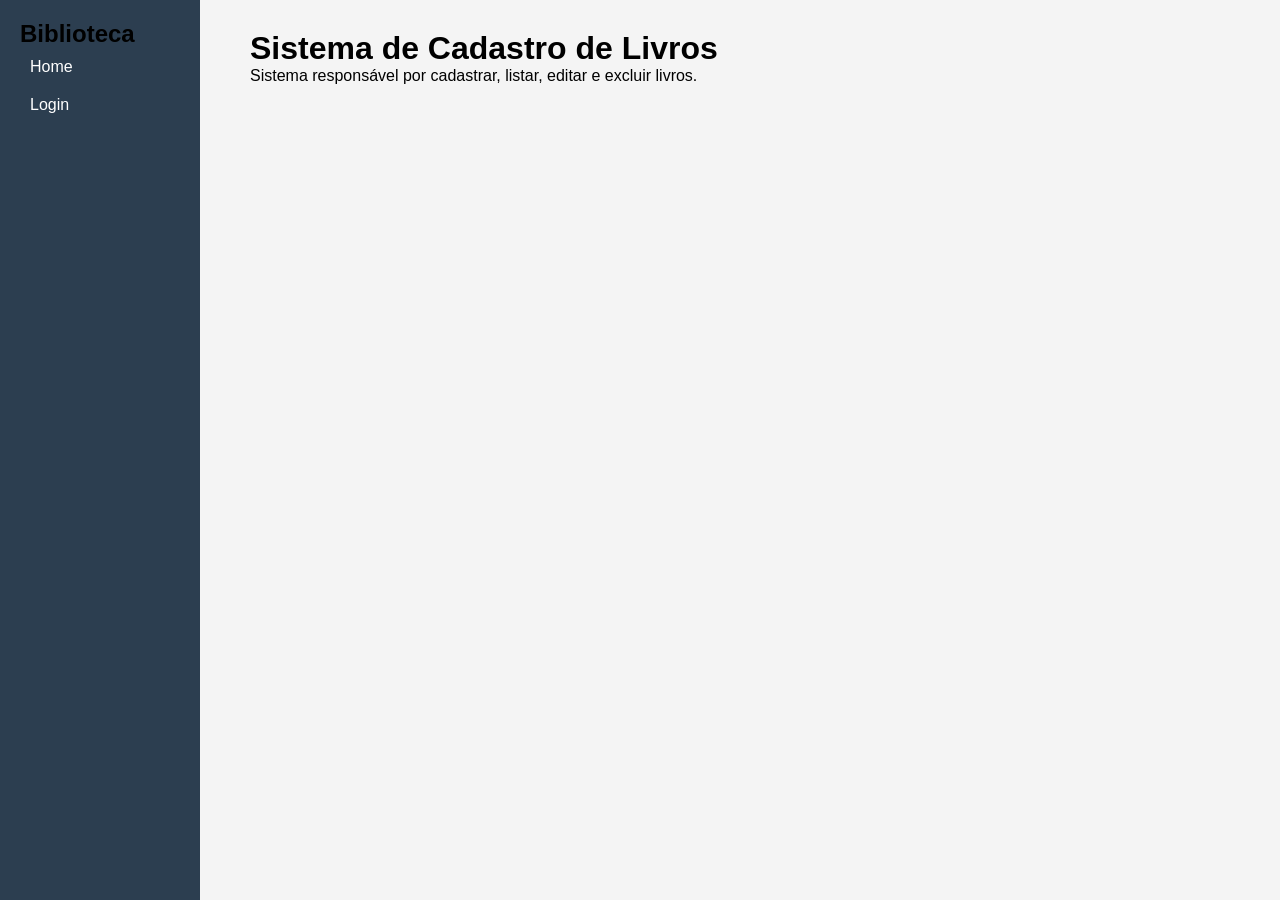
<file: index.html>
<!DOCTYPE html>
<html lang="pt-br">
<head>
<meta charset="UTF-8">
<title>Sistema de Cadastro de Livros</title>
<link rel="stylesheet" href="style.css">
</head>
<body>

<div class="sidebar">

<h2>Biblioteca</h2>

<a href="index.html">Home</a>
<a href="login.html">Login</a>

<div id="menuCrud" style="display:none;">
<a href="cadastro.html">Cadastrar Livro</a>
<a href="listagem.html">Listagem</a>
<a href="#" onclick="sair()">Sair</a>
</div>

</div>

<div class="conteudo">

<h1>Sistema de Cadastro de Livros</h1>

<p>
Sistema responsável por cadastrar, listar,
editar e excluir livros.
</p>

</div>

<script src="script.js"></script>

</body>
</html>
</file>
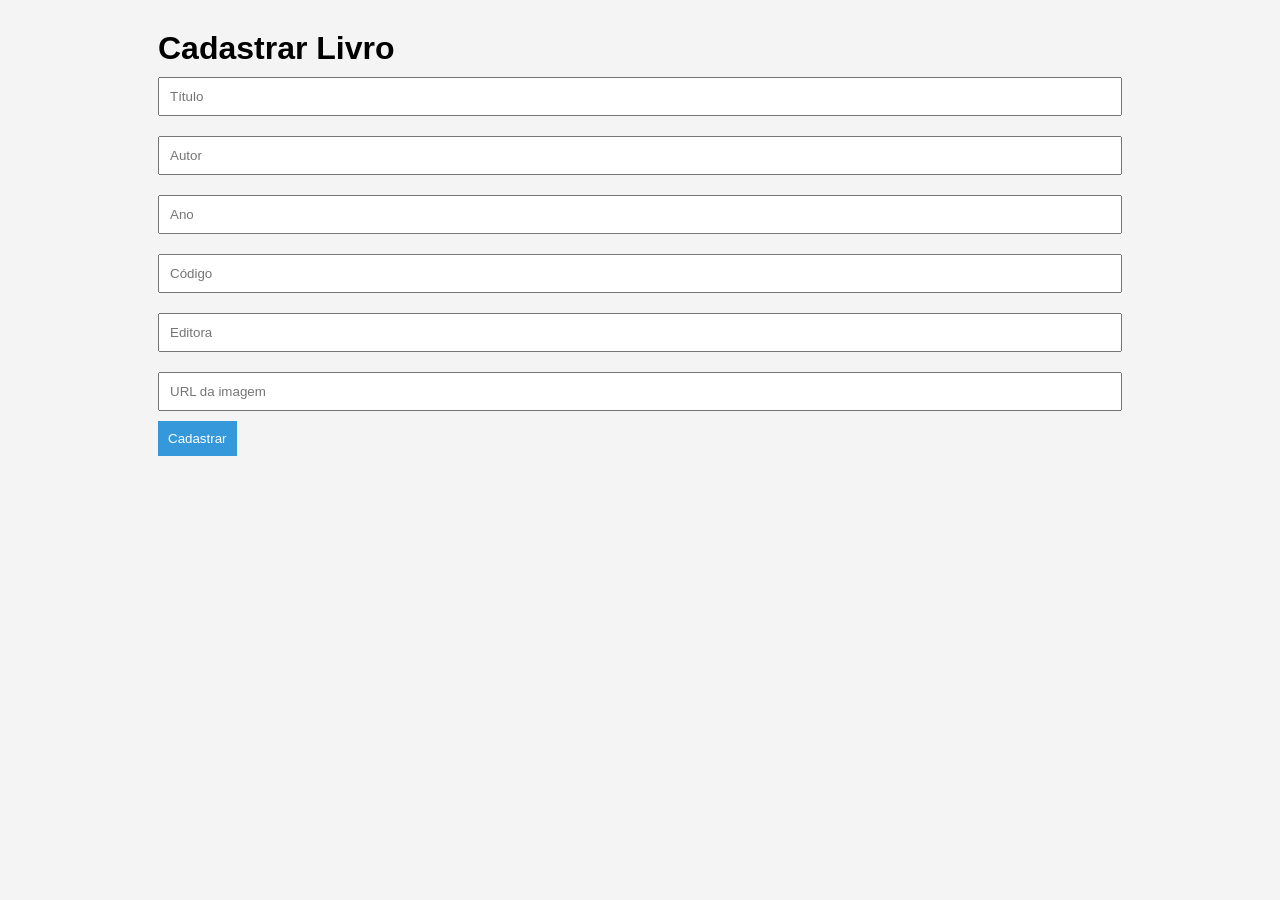
<file: cadastro.html>
<!DOCTYPE html>
<html>
<head>
<meta charset="UTF-8">
<title>Cadastrar Livro</title>
<link rel="stylesheet" href="style.css">
</head>
<body>

<div class="container">

<h1>Cadastrar Livro</h1>

<input type="text" id="titulo" placeholder="Título">

<input type="text" id="autor" placeholder="Autor">

<input type="number" id="ano" placeholder="Ano">

<input type="text" id="codigo" placeholder="Código">

<input type="text" id="editora" placeholder="Editora">

<input type="text" id="imagem" placeholder="URL da imagem">

<button onclick="salvarLivro()">
Cadastrar
</button>

</div>

<script src="livros.js"></script>

</body>
</html>
</file>
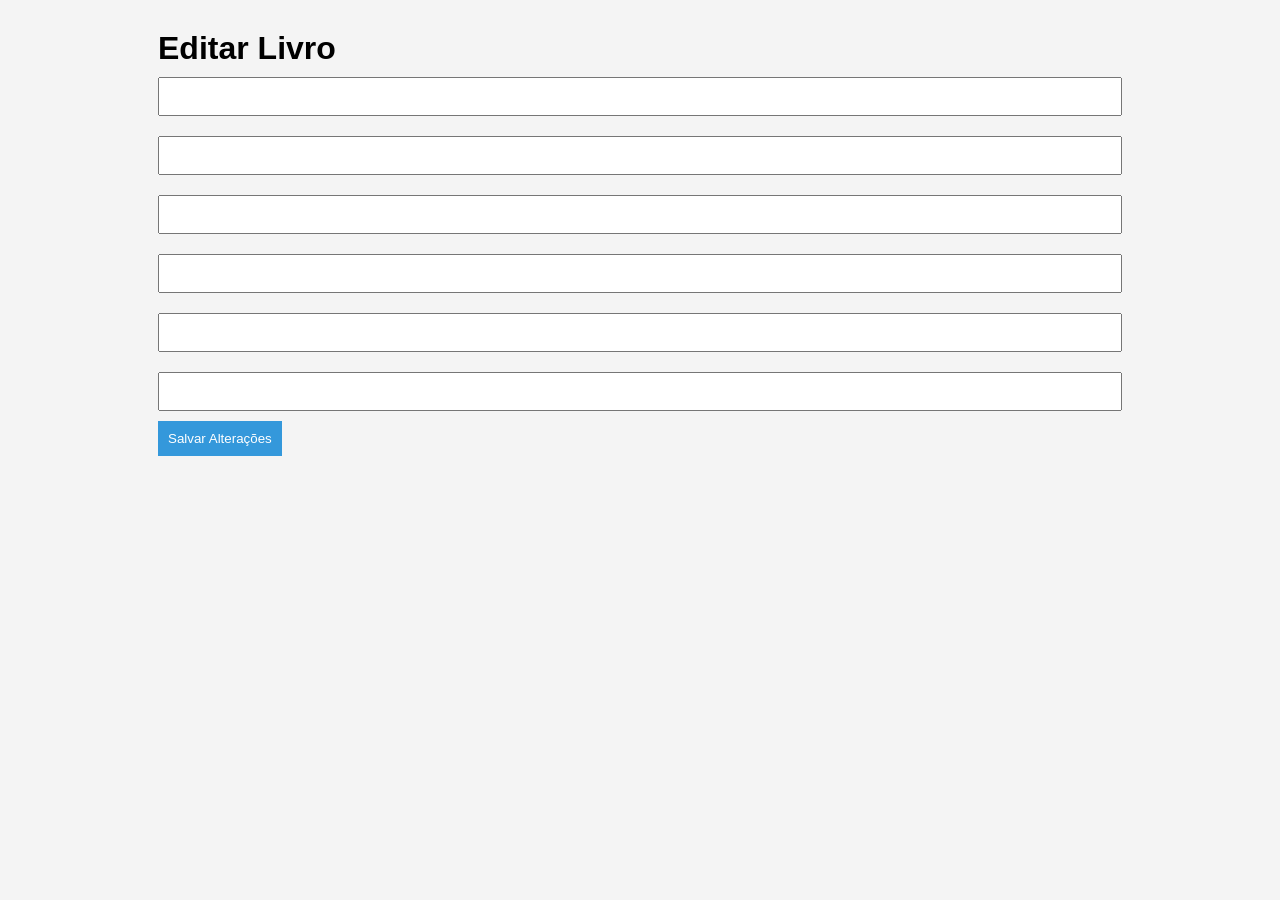
<file: editar.html>
<!DOCTYPE html>
<html>
<head>
<meta charset="UTF-8">
<title>Editar Livro</title>
<link rel="stylesheet" href="style.css">
</head>
<body>

<div class="container">

<h1>Editar Livro</h1>

<input type="text" id="titulo">

<input type="text" id="autor">

<input type="number" id="ano">

<input type="text" id="codigo">

<input type="text" id="editora">

<input type="text" id="imagem">

<button onclick="salvarEdicao()">
Salvar Alterações
</button>

</div>

<script src="editar.js"></script>

</body>
</html>
</file>
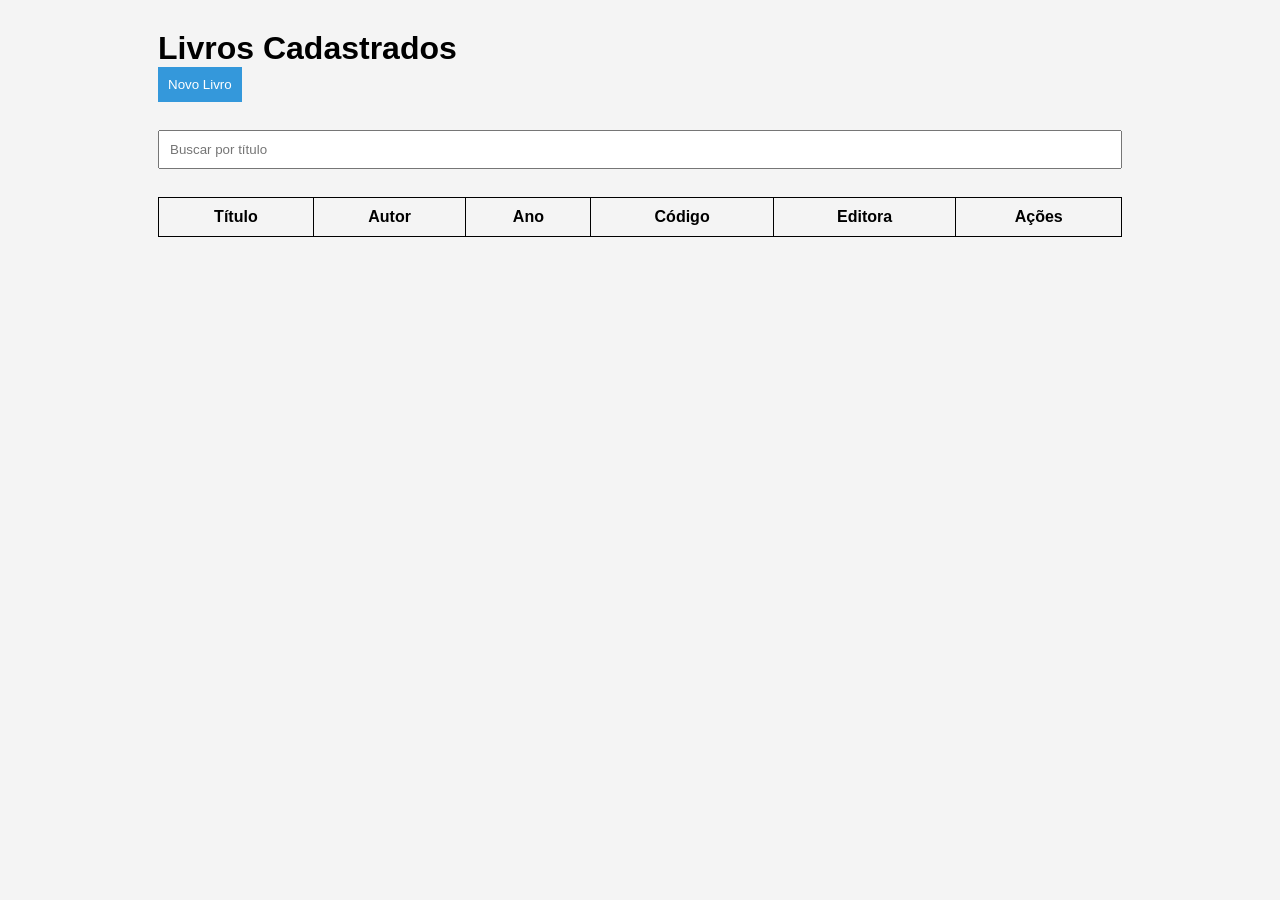
<file: listagem.html>
<!DOCTYPE html>
<html>
<head>
<meta charset="UTF-8">
<title>Listagem de Livros</title>
<link rel="stylesheet" href="style.css">
</head>
<body>

<div class="container">

<h1>Livros Cadastrados</h1>

<button onclick="window.location.href='cadastro.html'">
Novo Livro
</button>

<br><br>

<input
type="text"
id="busca"
placeholder="Buscar por título"
onkeyup="buscarLivro()">

<br><br>

<table>

<thead>
<tr>
<th>Título</th>
<th>Autor</th>
<th>Ano</th>
<th>Código</th>
<th>Editora</th>
<th>Ações</th>
</tr>
</thead>

<tbody id="tabelaLivros">

</tbody>

</table>

</div>

<script src="listagem.js"></script>

</body>
</html>
</file>
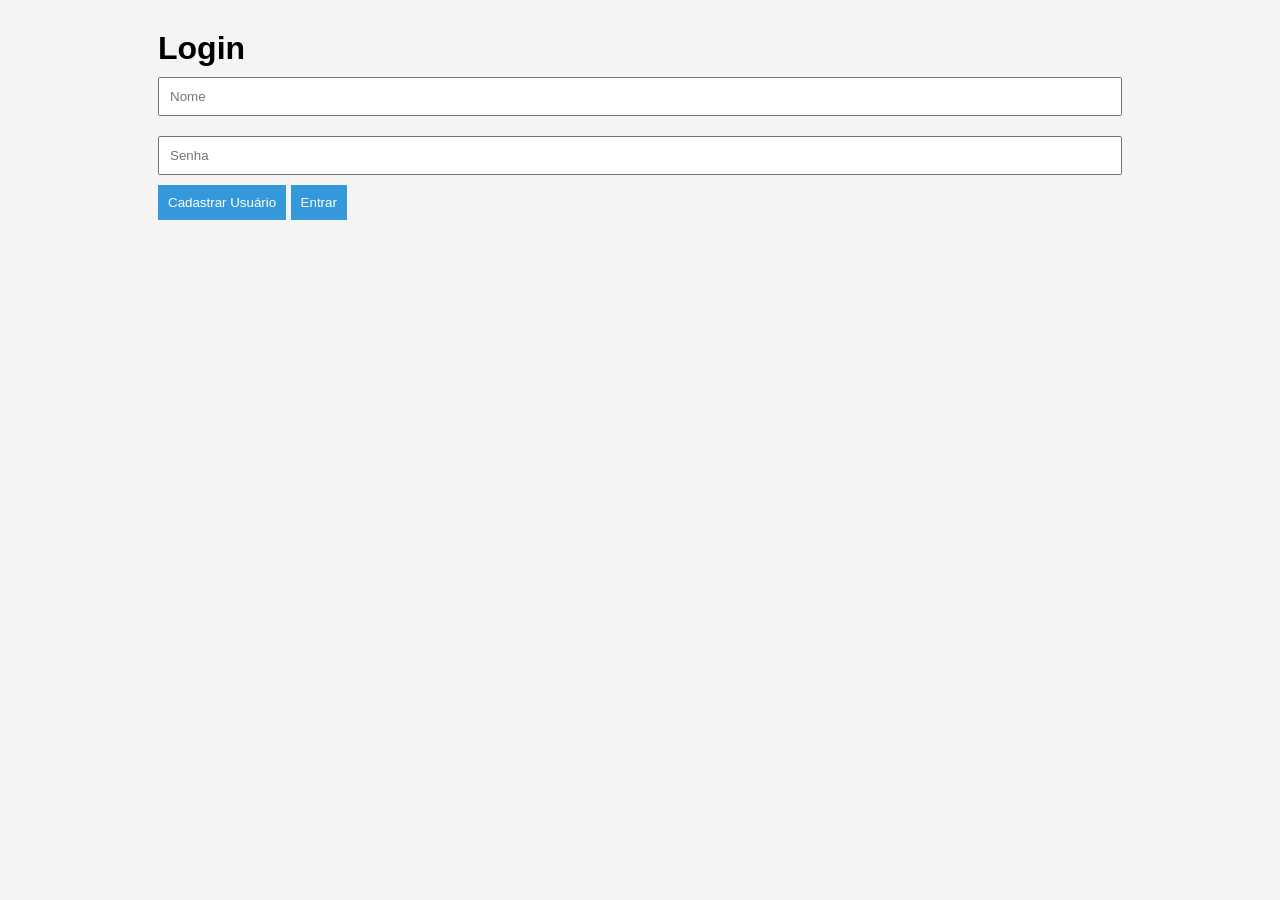
<file: login.html>
<!DOCTYPE html>
<html>
<head>
<meta charset="UTF-8">
<title>Login</title>
<link rel="stylesheet" href="style.css">
</head>
<body>

<div class="container">

<h1>Login</h1>

<input type="text" id="nome" placeholder="Nome">

<input type="password" id="senha" placeholder="Senha">

<button onclick="cadastrarUsuario()">
Cadastrar Usuário
</button>

<button onclick="login()">
Entrar
</button>

</div>

<script src="usuarios.js"></script>

</body>
</html>
</file>
<file: style.css>
*{
margin:0;
padding:0;
box-sizing:border-box;
font-family:Arial;
}

body{
background:#f4f4f4;
}

.container{
width:80%;
margin:auto;
padding:30px;
}

input{
width:100%;
padding:10px;
margin:10px 0;
}

button{
padding:10px;
background:#3498db;
color:white;
border:none;
cursor:pointer;
}

table{
width:100%;
border-collapse:collapse;
}

th,td{
border:1px solid black;
padding:10px;
text-align:center;
}

.sidebar{
width:200px;
height:100vh;
background:#2c3e50;
padding:20px;
position:fixed;
}

.sidebar a{
display:block;
color:white;
text-decoration:none;
padding:10px;
}

.conteudo{
margin-left:220px;
padding:30px;
}
</file>
